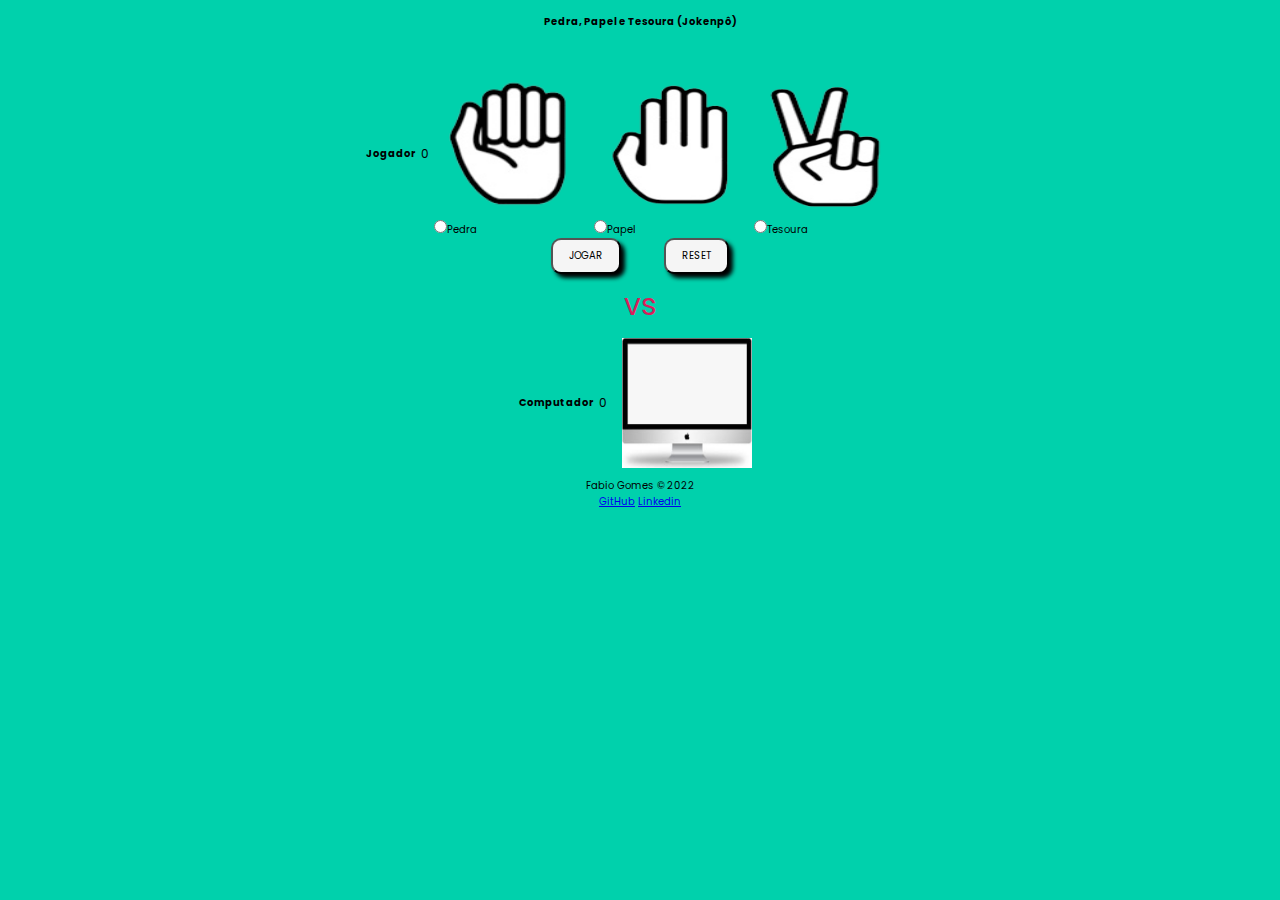
<file: index.html>
<!DOCTYPE html>
<html lang="en">

<head>
    <meta charset="UTF-8">
    <meta http-equiv="X-UA-Compatible" content="IE=edge">
    <meta name="viewport" content="width=device-width, initial-scale=1.0">
    <link rel="stylesheet" href="./css/style.css" />
    <title>Pedra, Papel e Tesoura</title>
    <!-- incluido javascript aqui... -->
    <script src="./js/Game.js"></script>
    <script src="js/index.js"></script>
</head>

<body>

    <header class="header">
        <h1>Pedra, Papel e Tesoura (Jokenpô)</h1>

    </header>



    <section class="flex">

        <div id="formJokenpo" name="formJokenpo">
            <h3 id="jogador">Jogador</h3><span id="jogador-pontos">0</span>

            <div>
                <img src="./assets/Pedra.png" alt="Pedra" />
                <input type="radio" name="grupo" id="pedra">Pedra
            </div>
            <div>
                <img src="./assets/Papel.png" alt="Papel" />
                <input type="radio" name="grupo" id="papel">Papel
            </div>
            <div>
                <img src="./assets/Tesoura.png" alt="Tesoura" />
                <input type="radio" name="grupo" id="tesoura">Tesoura
            </div>
        </div>

    </section>

    <div class="button">
        <input type="button" value="JOGAR" id="jogar" onclick="jogar()" />
        <input type="button" value="RESET" id="reset" onclick="reset()" />
    </div>


    <div id="versus">vs
    </div>



    <div id="computador">
        <h3 class="computador"> Computador </h3> <span id="computador-pontos">0</span>
        <img src="./assets/PC.png" alt="PC" id="pc" />

    </div>


    <div id="placar"></div>

    <div id="jogar-novamente">

        <div id="resultado">
            <h1>Fim de Jogo - Resultado</h1>
            <p>O numero de Jogadas: <span id="numeroJogadas"></span> </p>
            <p>Pontuacao do Jogador: <span id="resultadoJogador"></span> pontos</p>
            <p>Pontuacao do Computador: <span id="resultadoComputador"> pontos</p>
            <p>Numero de Empates: <span id="resultadoEmpate"></span> </p>
            <h2>O Ganhador foi <span id="resultadoGanhador"></span></h2>
            <input type="button" value="Jogar Novamente" id="jogarNovamente" onclick="jogarnovamente()" />

        </div>


    </div>
</body>

<footer>
    <p class="rodape">Fabio Gomes © 2022</p>
    <a href="https://github.com/fabiolpgomes">GitHub</a>
    <a href="https://www.linkedin.com/in/fabiolpgomes/">Linkedin</a>
</footer>

</html>
</file>
<file: css/style.css>
@import url('https://fonts.googleapis.com/css?family=Poppins');

/*Quando a tela for menor que 600px*/

@media (min-width: 960px) {

  
  *{
    padding: 20px;
    margin: 10%;
    background-color:#00D1AC;  
  }

  body{
    display: flex;
  align-items: center;
  justify-content: center;
  flex-direction: column;
  }

    img {
    display: block;
    width: 60px;
    height: 50px;
    margin: 10px;
}




*{
    font-family: 'Poppins';
    margin: 0px;
    padding: 0px;
    background-color:#00D1AC;
    font-size: 10px;
}

body {
  display: flex;
  align-items: center;
  justify-content: center;
  flex-direction: column;
    
}

.header{
  margin-top: 14px;
  font-size: 1.2rem;
}


img {
    max-width: 80%;
    display: block;
    width: 140px;
    height: 130px;
    margin: 10px;
}

#pc {
  width: 130px;
  height: 130px;
}

#formJokenpo{
   
  display: flex;
  align-items: center;
  font-size: 1.3rem;
  text-align: left;

}

#jogar, #reset, #jogarNovamente{
  margin: 0 20px;  /*sentido horario */
  padding: 8px 16px;
  border-radius: 10px;
  background-color: whitesmoke;
  box-shadow: 4px 4px 4px black; /* x,y,z cor */
}

.flex {
  display: flex;
  flex-wrap: wrap;
  margin-top: 40px;
    
}

.flex > div {
  flex: 1 1 200px;
  
}

#computador {
    display: flex;
    align-items: center;
    font-size: 1.3rem;
    text-align: left;
    
}
#jogador-pontos, #computador-pontos {
    margin: 5px;
    font-size: 1.2rem;
    right: 40px;
}
  
#versus {
    margin-top: 8px;  
    font-size: 3rem;
    text-align: center;
    color: #D81E5B;
}


#placar {
   font-size: 1.2rem;
   border-radius: 5px;
}

span {
  font-size: 1rem;
}

footer{
  margin-bottom: 0px;
  text-align: center;
  font-size: 1rem;
 
}

#jogar-novamente{
  display: none;
  
}

#resultado{
  display: flex;
  align-items: center;
  justify-content: center;
  flex-direction: column;
  font-size: 1.2rem;
  border: solid black;
  padding: 5px;
  padding-bottom: 20px;
  
}

#resultado > H1 {
  color: #D81E5B;
}

#resultado > button {
  border-radius: 40%;
}

#resultadoGanhador {
  font-size: 1.2rem;
}



}

/* 
@media (min-width: 960px) and (max-width: 1024) {
}
@media (min-width: 1200px) {
} */
</file>
